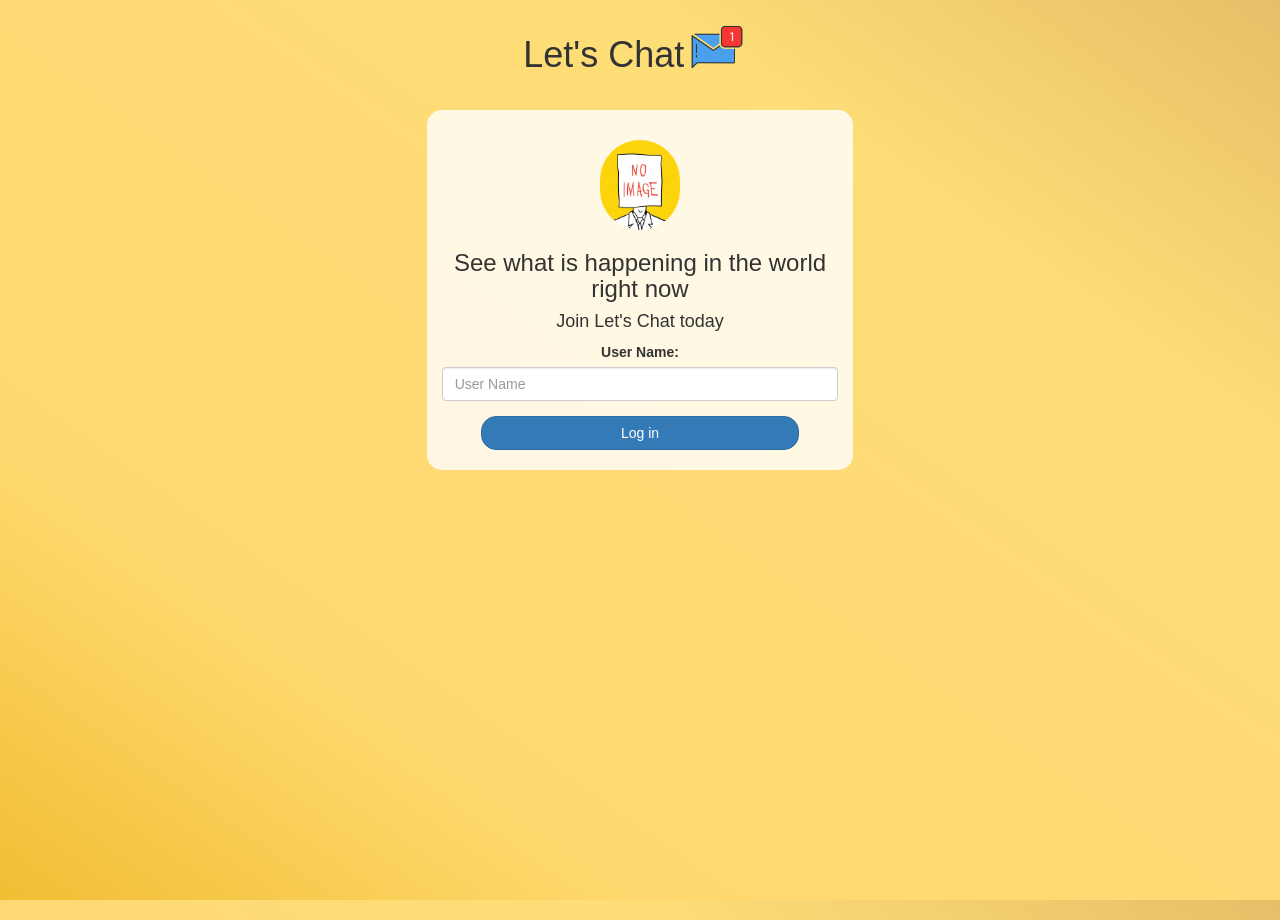
<file: index.html>
<!DOCTYPE html>
<html>

<head>
    <title>Let's Chat</title>
    <link href="https://fonts.googleapis.com/css?family=Yeon+Sung&display=swap" rel="stylesheet">
    <meta name="viewport" content="width=device-width, initial-scale=1">

    <link rel="stylesheet" href="https://maxcdn.bootstrapcdn.com/bootstrap/3.4.0/css/bootstrap.min.css">
    <script src="https://ajax.googleapis.com/ajax/libs/jquery/3.4.1/jquery.min.js"></script>
    <script src="https://maxcdn.bootstrapcdn.com/bootstrap/3.4.0/js/bootstrap.min.js"></script>

    <link rel="stylesheet" type="text/css" href="style.css">
    <script src="kwitter.js"></script>
</head>

<body>
    <center>
        <h1 class="header">
            Let's Chat<sup>
	<img src="m2.png">
	</sup>
        </h1>
        <div class="col-lg-4 col-md-6 col-sm-6 col-xs-11 login_div">
            <img src="noimage.jpeg" class="logo">
            <h3>See what is happening in the world right now</h3>
            <h4>Join Let's Chat today</h4>
            <div class="form-group">
                <label>User Name:</label>
                <input type="text" id="username" class="form-control" placeholder="User Name"></input>
            </div>
            <button id="login_button" class="btn btn-primary" onclick="addUser()">Log in</button>
            <br><br>
        </div>
    </center>
</body>

</html>
</file>
<file: style.css>
html,
body {
    height: 100%;
    margin: 0;
}

body {
    background-image: linear-gradient(to right top, #f1be33, #ffd96f, #ffda74, #fdde77, #e6be68);
}

#ffdc7c .header {
    color: white;
    font-family: 'Yeon Sung';
    font-size: 45px;
    letter-spacing: 10px;
    margin-top: 80px;
}

.header img {
    width: 80px;
    margin-left: -15px;
}

.login_div {
    background: rgba(255, 255, 255, 0.8);
    float: none;
    border-radius: 15px;
}

.logo {
    width: 80px;
    margin-top: 30px;
    border-radius: 40px;
}

#login_button {
    width: 80%;
    border-radius: 15px;
}

.room_name {
    cursor: pointer;
    font-size: 20px;
}

#logout {
    font-size: 20px;
    float: right;
}

#output {
    padding: 10px;
    width: 80%;
    background: rgba(255, 255, 255, 0.8);
    border-radius: 15px;
}

.input_div_room_page {
    width: 80%;
}

.input_div label {
    color: white;
    font-size: 20px;
}

.input_div_message_page {
    position: fixed;
    bottom: 0px;
    width: 100%;
    background: rgba(255, 255, 255, 0.8);
}

.input_div_message_page label {
    color: black;
}

.input_div_message_page #msg {
    width: 80%;
}

.input_div_message_page button {
    margin-top: 15px;
    width: 50%;
}

.color_white {
    color: white
}

.user_tick {
    width: 20px;
}

.message_h4 {
    padding-left: 5px;
    color: grey;
}
</file>
